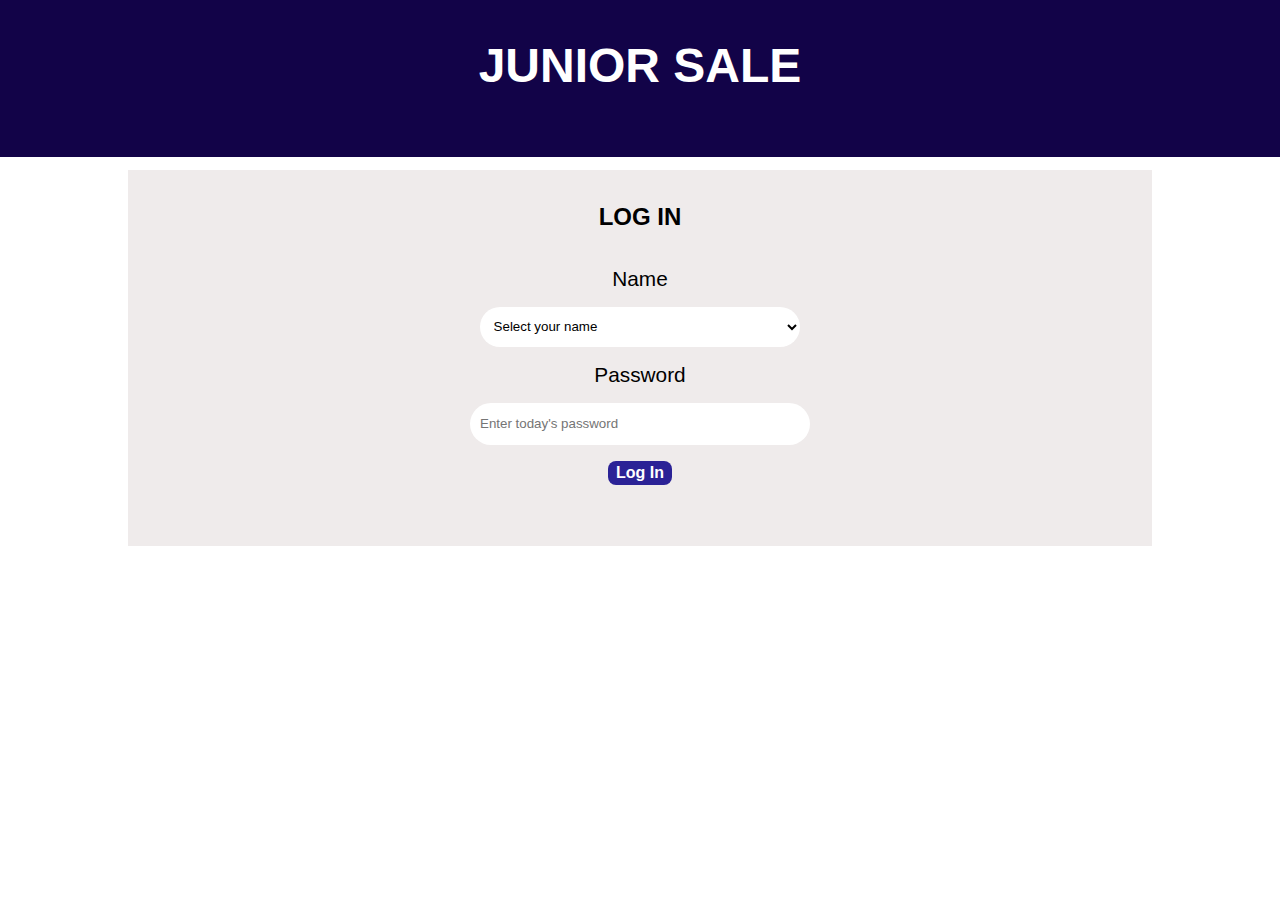
<file: index.html>
<!DOCTYPE html>
<html>

<head>
    <link href="index.css" rel="stylesheet">
</head>

<body>
    <div class="headerDiv" id="headerDiv">
        <h1 class="pageTitle">JUNIOR SALE</h1>
    </div>
    <div class="mainDiv" id="mainDiv">
        <h2>LOG IN</h2>
        <div class="mainDivSub">
            <form id="loginForm" class="loginForm">
                <label>Name</label>
                <select name="name" class="loginInput">
                    <option>Select your name</option>
                    <optgroup label="11-1">
                        <option>Ainhoa Zaballa</option>
                        <option>Angella Silva</option>
                        <option>Antonella Griffo</option>
                        <option>Eliette Celis</option>
                        <option>Evangelina Diaz</option>
                        <option>Hanin Fakih</option>
                        <option>Matteo Tode</option>
                        <option>Karim Teifur</option>
                        <option>Katherina Warchousky</option>
                        <option>Selina Liang</option>
                        <option>Sofia Calabrese</option>
                        <option>Sophia Dominguez</option>
                        <option>Sophia Jo</option>
                    </optgroup>
                    <optgroup label="11-2">
                        <option>Allison Gasca</option>
                        <option>Andrea Falcon</option>
                        <option>Camila Gomez</option>
                        <option>Farouk Sleiman</option>
                        <option>Francisco Paz</option>
                        <option>Jorge Rey</option>
                        <option>Julio Rodriguez</option>
                        <option>Justin Wong</option>
                        <option>Luciano Fernandez</option>
                        <option>Maria D'Alessandro</option>
                        <option>Mariam Salman</option>
                        <option>Najib Awada</option>
                        <option>Santiago Delgado</option>
                    </optgroup>
                </select>
                <label>Password</label>
                <input class="loginInput" name="password" type="password" placeholder="Enter today's password">
                <input type="submit" class="button1" style="width: 40%;" value="Log In" id="loginButton">
            </form>
        </div>
        <div class="mainDivSub">
            <p id="warning" style="color: red;" hidden>La contraseña es incorrecta</p>
        </div>
    </div>
    <script src="index.js"></script>
</body>

</html>
</file>
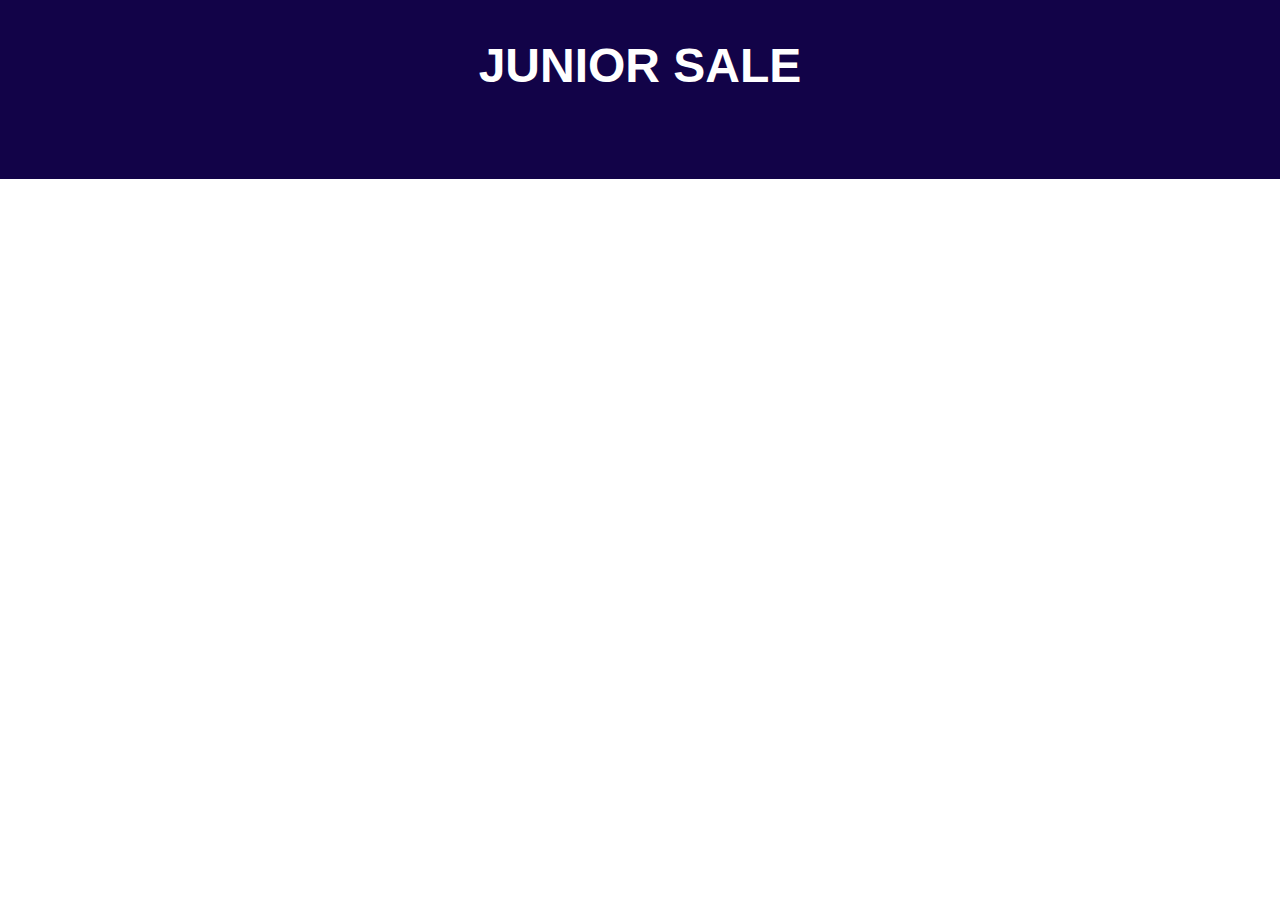
<file: comprar.html>
<!DOCTYPE html>
<html>

<head>
    <link href="index.css" rel="stylesheet">
    <link rel="icon" type="image/x-icon" href="logo.ico">
</head>

<body>
    <div class="flexColumn hCenter headerDiv" id="headerDiv">
        <h1 class="pageTitle">JUNIOR SALE</h1>
        <a class="tempStorageButton" href="inventory.html" style="font-weight: bold; visibility: hidden;">INVENTORY</a>
    </div>
    <div class="mainDiv" id="mainDiv" style="visibility: hidden;">
        <table style="table-layout: fixed;">
            <tr>
                <th class="columnDivision" style="width: 70%;">
                    <div class="flexCenterColumn">
                        <div class="searchForDiv">
                            <div>
                                <label>Buscar</label>
                                <input class="comprarInput" type="search" id="searchBar" value="">
                            </div>
                            <div>
                                <label>Pagina</label>
                                <input class="comprarInput" id="pageSelector" type="number" value="1" min="1" max="9">
                            </div>
                        </div>

                        <table id="mainTable" class="studentCatalog">
                            <thead>
                                <tr class="header">
                                    <th width="30%">Name</th>
                                    <th width="10%">Grade</th>
                                    <th width="15%">Balance</th>
                                    <th width="10%">Bolivares</th>
                                </tr>
                            </thead>
                            <tbody id="tableBody">
                            </tbody>
                        </table>
                    </div>
                </th>
                <th class="columnDivision" style="width: 30%;">
                    <div class="flexCenterColumn">
                        <h2 id="chosenStudent">Seleccione un nombre</h2>
                        <form id="form">
                            <input id="sellerID" name="sellerID" hidden>
                            <input id="buyer" name="buyer" hidden>
                            <div style="display: flex; flex-direction: column; gap: 20px; align-items: center;">
                                <div style="display: flex; flex-direction: column;">
                                    <label>Escoja una accion</label>
                                    <select id="modeSelect" class="comprarInput">
                                        <option value="none">Elegir...</option>
                                        <option value="buy">Comprar</option>
                                        <option value="pay">Abonar</option>
                                    </select>
                                </div>
                                <div id="comprarDiv" class="hidden lastMenu">
                                    <label id="productoLabel">Producto</label>
                                    <select class="comprarInput" id="item" name="item">
                                        <option>Elegir...</option>
                                        <optgroup id="comidaGroup" label="Comida">
                                        <optgroup id="bebidaGroup" label="Bebidas">
                                        <optgroup id="customGroup" label="Custom">
                                            <option value="custom">Personalizado</option>
                                    </select>
                                    <input class="comprarInput hidden" id="itemName" value="" name="item"
                                        placeholder="Nombre del Producto">
                                    <label id="montoLabel">Precio</label>
                                    <input class="comprarInput" id="cost" name="cost" placeholder="Precio" type="text"
                                        readonly="true">
                                    <label id="cantidadLabel">Cantidad</label>
                                    <input class="comprarInput" type="number" id="quantity" name="quantity" min="1" value="1">
                                    <label id="prepaidLabel">Prepaid</label>
                                    <input class="comprarInput" type="checkbox" id="prepaid" name="prepaid">
                                    <input class="comprarInput" type="submit" id="comprarButton" value="Comprar">
                                </div>
                                <button class="comprarInput" type="button" id="finalSubmitButton">Guardar
                                    cambios</button>
                                <p class="hidden" id="cargandoLabel">Mandando transacciones...</p>
                                <div>
                                    <h2>Transacciones por mandar...</h2>
                                    <div class="flexCenterColumn">
                                        <table id="transDisplay" class="pendingTable">
                                            <thead style="background-color: lightgray;">
                                                <tr>
                                                    <th>Buyer</th>
                                                    <th>Item</th>
                                                    <th>Cost</th>
                                                    <th>Quantity</th>
                                                    <th>Erase?</th>                                                    
                                                </tr>
                                            </thead>
                                            <tbody id="transDisplayBody"></tbody>
                                        </table>
                                    </div>
                                </div>
                            </div>
                        </form>
                    </div>
                </th>
            </tr>
        </table>


    </div>
    <script src="comprar.js"></script>
</body>

</html>
</file>
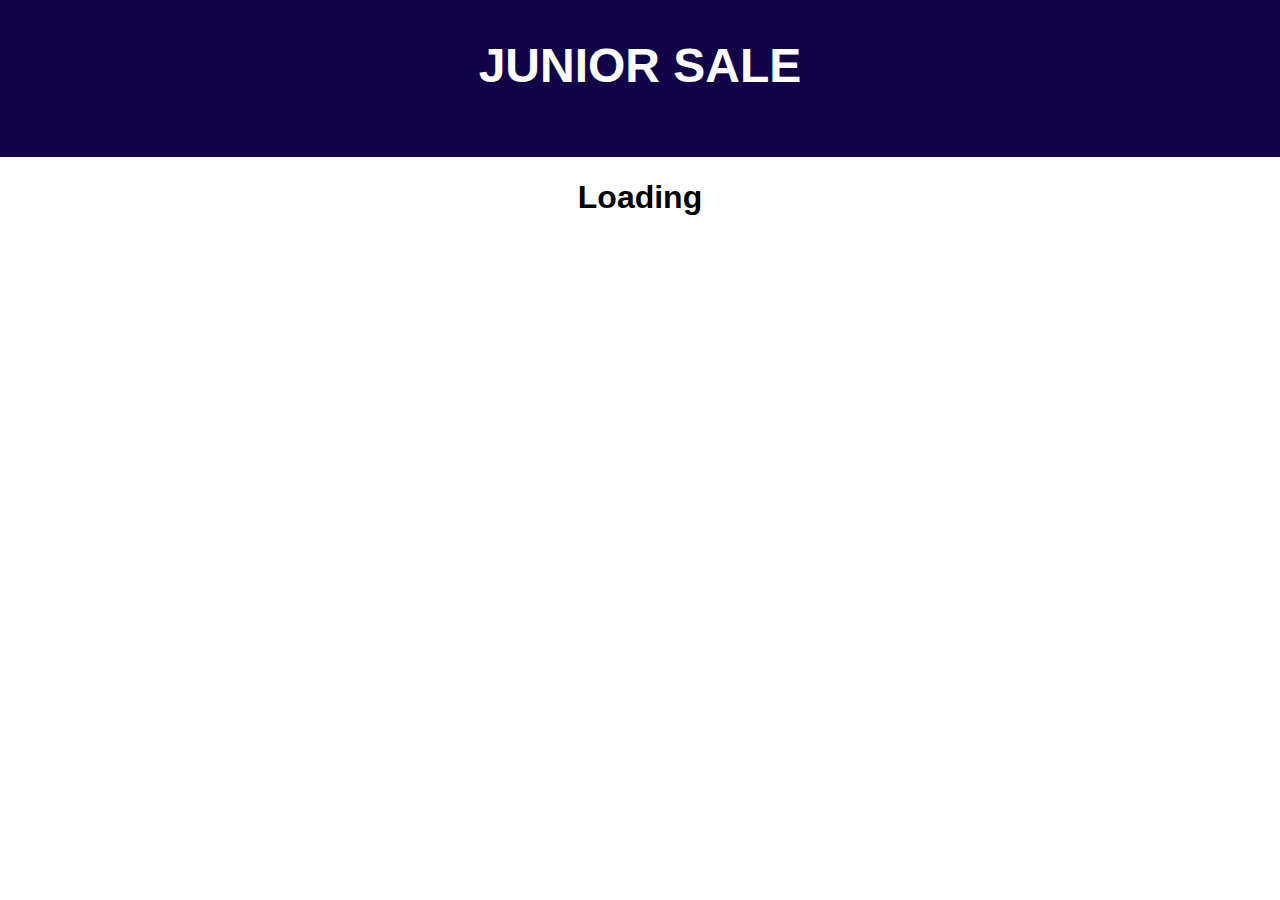
<file: inventory.html>
<!DOCTYPE html>
<html>

<head>
    <link href="index.css" rel="stylesheet">
</head>

<body>
    <div class="headerDiv" id="headerDiv">
        <h1 class="pageTitle">JUNIOR SALE</h1>
    </div>
    <h1 id="loading" style="text-align: center;">Loading</h1>
    <div class="mainDiv" id="mainDiv" style="visibility: hidden;">
        <h2>INVENTORY</h2>
        <div style="gap: 2%; flex-wrap: wrap;" id="mainDivSub" class="mainDivSub">

            <!-- <div style="background-color: whitesmoke; padding: 5%;" id="item1">
                <img id="photo1" width="150px" height="150px" src="\assets\empanada.png">
                <p id="name1" style="margin: 0;">name1</p>
                <p id="cost1" style="margin: 0;">cost1</p>
                <div style="gap: 3%; text-align: center; justify-content: space-around;" class="flex vCenter">
                    <button id="addItem1" class="quantityButton">+</button>
                    <p id="quantity1">x1</p>
                    <button id="subItem1" class="quantityButton">-</button>
                </div>
            </div> -->

        </div>



    </div>

    <script src="inventory.js"></script>
</body>

</html>
</file>
<file: index.css>
* {
    font-family: Arial, Helvetica, sans-serif;
}

.pageTitle {
    padding: 3%;
    margin: 0;
    font-size: 300%;
    text-align: center;
}

.itemDisplay {
    flex: 1;               /* Forces all boxes to be the exact same width */
    display: flex;
    flex-direction: row; /* Stacks image -> text -> buttons vertically */
    align-items: center;    /* Centers everything horizontally */
    justify-content: space-between; /* Pushes buttons to the bottom of the box */
    
    background-color: whitesmoke;
    padding: 20px;
    border-radius: 8px;
    box-sizing: border-box; /* Crucial so padding doesn't break the equal width */
    text-align: center;
}

.itemDisplay img {
    max-width: 150px;       /* Match the width from your HTML */
    height: 150px;          /* Match the height from your HTML */
    object-fit: contain;    /* Prevents the ice cream bars from looking squashed */
    margin-bottom: 10px;
}

.flex{
    display: flex;
}

.visibilityHidden{
    visibility: hidden;
}

.vCenter{
    align-items: center;
}

.hCenter{
    justify-content: center;
}

.quantityButton{
    padding: 0;
    width: 30px;
    aspect-ratio: 1 / 1;
    background-color: none;
    border-style:solid;
    border-width: 1px;
    box-sizing: border-box;

}

.tempStorageButton{
    text-align: center;
    color: white;
    font-size: 120%;
}

.headerDiv {
    color: white;
    background-color: rgb(18, 3, 72);
    padding-bottom: 2%;
}

.columnDivision{
    vertical-align: top;
}

.itemEditor{
    border-radius: 24px;
    width: 100px;
}

.quantityEditor{
    border-radius: 24px;
    width: 50%;
    text-align: center;
}

.flexColumn{
    display: flex;
    flex-direction: column;
}

.flexCenterColumn{
    display: flex;
    align-content: center;
    flex-wrap: wrap;
    justify-content: center;
}

.justify-content{
    justify-content: center;
}

.pendingTable{
    border: 1px solid black;
    border-collapse: collapse;
}

.pendingTable *{
    border: 1px solid black;
    padding: 8px;
}

.mainDiv {
    margin-bottom: 1%;
    padding-bottom: 1%;
    margin-top: 1%;
    padding-top: 1%;
    margin-right: 10%;
    margin-left: 10%;
    display: flex;
    flex-direction: column;
    align-items: center;
    justify-content: center;
    text-align: center;
    background-color: rgb(239, 235, 235);
}

.mainDivSub {
    display: flex;
    flex-direction: row;
    flex-wrap: nowrap;     /* Forces all 4 items to stay in one line */
    align-items: stretch;  /* Makes all boxes the same height regardless of content */
    justify-content: center;
    gap: 15px;             /* Adds space between the boxes */
    margin-top: 1em;
    margin-bottom: 1em;
    width: 100%;           /* Ensures it uses the available horizontal space */
}

.actionDiv {
    width: 30%;
    display: flex;
    justify-content: space-evenly;
}

.actionButton {
    width: 5em;
    height: 5em;
    border-radius: 0;
    border-style: solid;
    border-color: black;
}

.loginForm {
    display: flex;
    flex-direction: column;
    align-items: center;
    justify-content: center;
    gap: 1em;
    width: 10em;
}

.loginInput {
    background-color: white;
    width: 200%;
    display: block;
    height: 3em;
    border-radius: 24px;
    border-width: 0px;
    padding-right: 6%;
    padding-left: 6%;
}

.button1 {
    padding-left: 4%;
    padding-right: 4%;
    padding-top: 2%;
    padding-bottom: 2%;
    border-radius: 8px;
    border-style: none;
    font-weight:700;
    font-size: 100%;
    background-color: #2b2296;
    color: white;
}

.header {
    font-weight: bold;
    border-bottom: 0.5px solid black;
    text-align: center;
    background-color: lightgrey;
}

.searchForDiv {
    width: 70%;
    display: flex;
    align-items: center;
    justify-content: space-evenly;
}

.searchForDiv * {
    display: flex;
    align-items: center;
    justify-content: space-evenly;
    gap: 2%;
}

.lastMenu {
    display: flex;
    flex-direction: column;
    align-items: center;
    gap: 10px;
}

.comprarInput{
    border-radius: 24px;
    padding-inline: 8px;
    border-style: solid;
    border-color: black;
    border-width: 1px;
}

.studentCatalog {
    width: 80%;
    table-layout: fixed;
    border-collapse: collapse;
    margin: 20px 0;
}

.studentCatalog th,
.studentCatalog td {
    border: 1px solid black;
    padding: 8px;
    text-align: center;
}

.studentCatalog th {
    background-color: lightgrey;
    font-weight: bold;
}

label {
    font-size: 130%;
}


body {
    margin: 0;
}

a {
    color: black;
    text-decoration: none;
}

.hidden{
    display: none;
}
</file>
